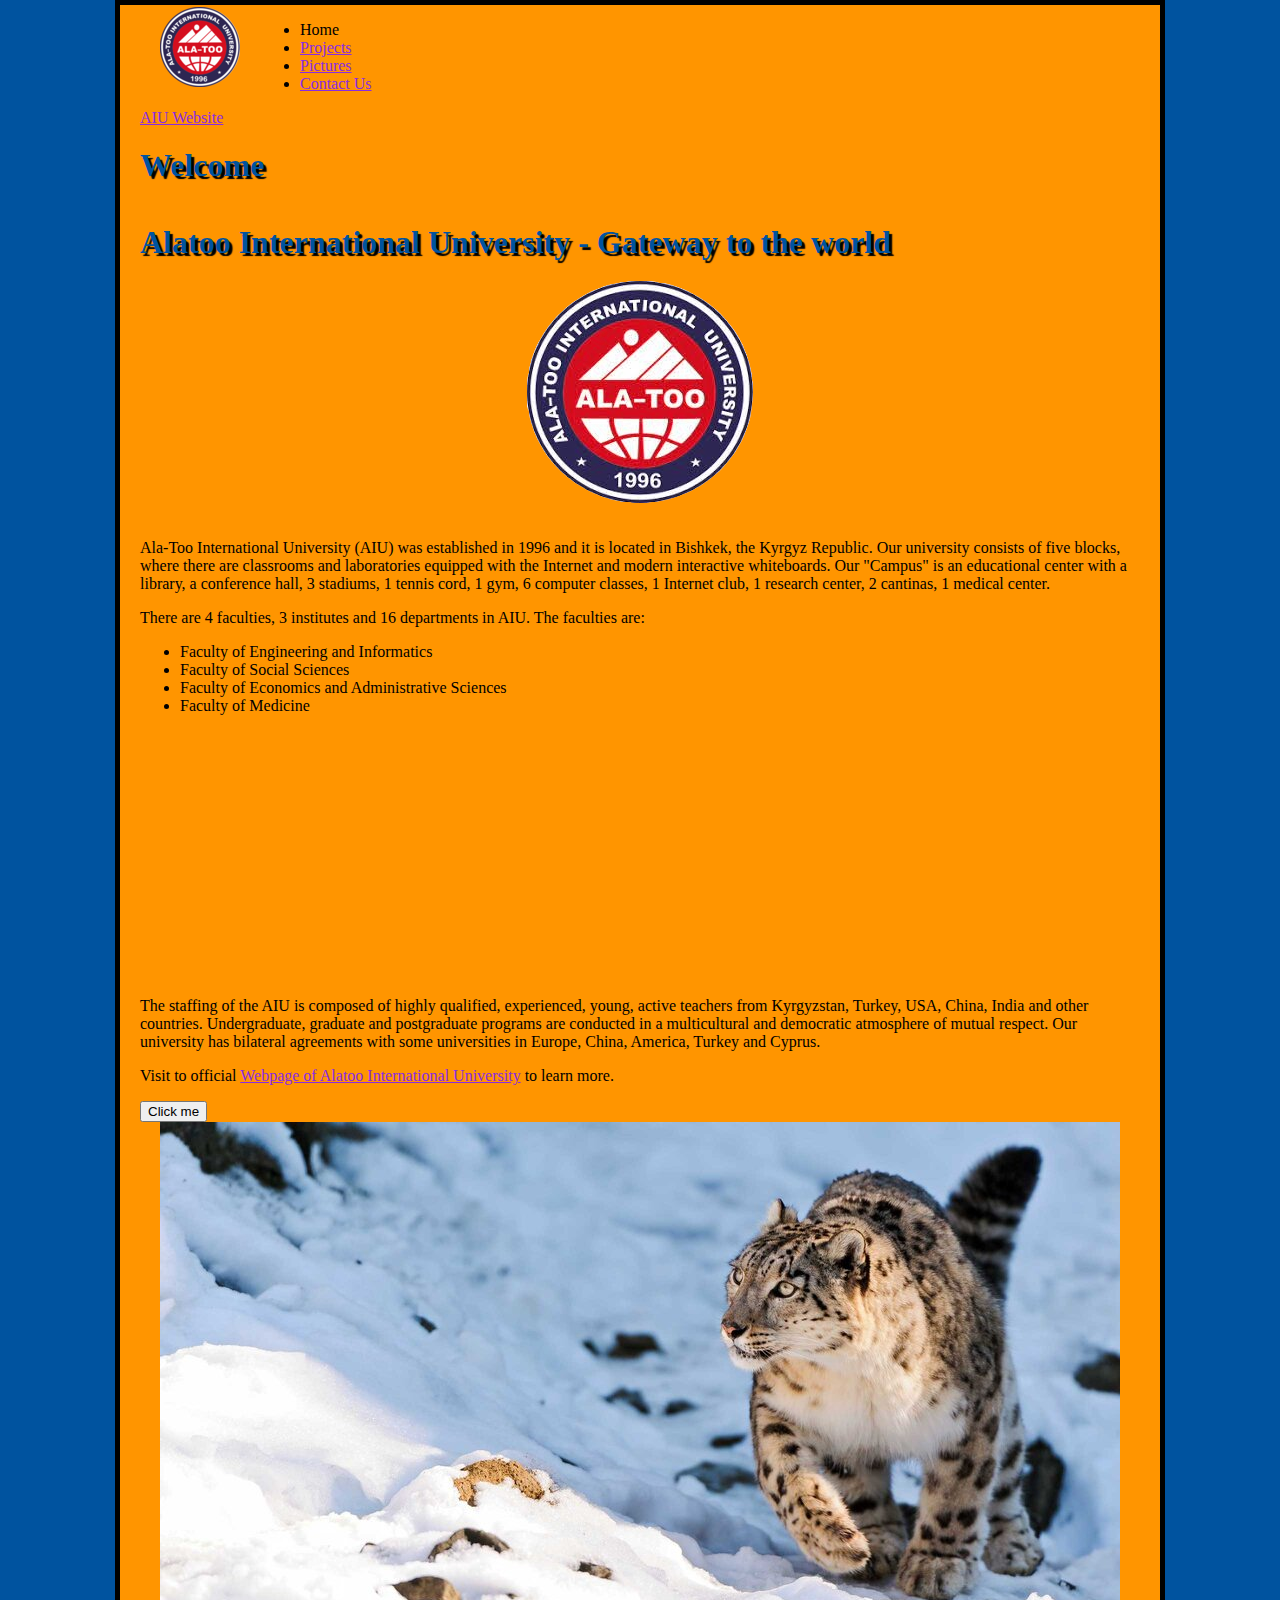
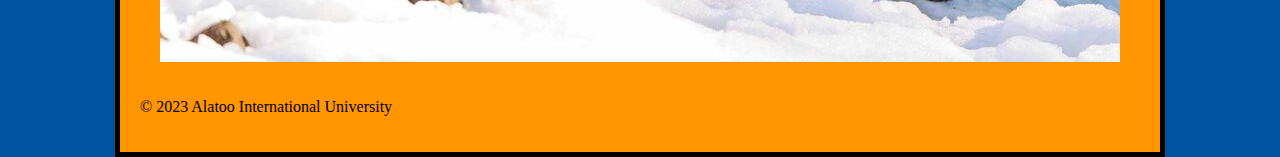
<file: index.html>
<!DOCTYPE html>
<html lang="en">
<head>
    <meta charset="UTF-8">
    <meta http-equiv="X-UA-Compatible" content="IE=edge">
    <meta name="viewport" content="width=device-width, initial-scale=1.0">
    <link rel="stylesheet" href="styles/styles.css">
    <script src = "scripts/main.js" defer></script>
    <title>Alatoo International University</title>
    <link rel="shortcut icon" href="image/logo.png" type="image/x-icon">
    <meta property = "og:title" content = "Alatoo International University">
    <meta property = "og:description" content = "Alatoo International University - place, where your dreams come true!">
    <meta property = "og:image" content = "image/logo.png">
    <meta name = "viewport" content = "width = device-width, initial-scale 1.0">
</head>
<body>
    <header>
        <picture>
            <source media="(min-width: 750px)" srcset = "image/alatoo-logo-large.png">
            <img id = "logo" src="image/alatoo-logo-small.png" alt="AIU logo">
        </picture>
        <nav>
            <ul id = "navbar">
                <li>Home</li>
                <li><a href="projects.html">Projects</a></li>
                <li><a href="pictures.html">Pictures</a></li>
                <li><a href="contacts.html">Contact Us</a></li>
            </ul>
        </nav>
    </header>

    <main>
        <a href="http://alatoo.edu.kg/"
        target = "_blank"
        title = "Alatoo Internation University Website">
        AIU Website </a>
        <h1 id = "header"> Welcome</h1>
        <h1>Alatoo International University - Gateway to the world</h1>

        <img id = "image" src = "image/logo.png" alt = "Alatoo Logo"/>

        <p>Ala-Too International University (AIU) was established in 1996 and it is located in Bishkek, the Kyrgyz
            Republic. Our university consists of five blocks, where there are classrooms and laboratories equipped
            with the Internet and modern interactive whiteboards. Our "Campus" is an educational center with a
            library, a conference hall, 3 stadiums, 1 tennis cord, 1 gym, 6 computer classes, 1 Internet club, 1
            research center, 2 cantinas, 1 medical center.</p>
            
        <p>There are 4 faculties, 3 institutes and 16 departments in AIU. The faculties are:</p>
        <ul>
            <li>Faculty of Engineering and Informatics</li>
            <li>Faculty of Social Sciences</li>
            <li>Faculty of Economics and Administrative Sciences</li>
            <li>Faculty of Medicine</li>
        </ul>
        <iframe 
            width="400" 
            height="250" 
            src="https://www.youtube.com/embed/RKTKv5TSfXM?si=n3a3oop1JhMU_LPq" 
            title="YouTube video player" 
            frameborder="0" 
            allow="accelerometer; autoplay; clipboard-write; encrypted-media; gyroscope; picture-in-picture; web-share" 
            allowfullscreen>
        </iframe>
        <p>The staffing of the AIU is composed of highly qualified, experienced, young, active teachers from Kyrgyzstan,
            Turkey, USA, China, India and other countries. Undergraduate, graduate and postgraduate programs
            are conducted in a multicultural and democratic atmosphere of mutual respect. Our university has
            bilateral agreements with some universities in Europe, China, America, Turkey and Cyprus.</p>

        <p>Visit to official <a href ="http://alatoo.edu.kg/">Webpage of Alatoo International University</a> to learn more.</p>
        <button id = "clickMeButton"> Click me</button>
        <picture>
            <source media="(max-width: 1000px)" srcset = "image/snow-leopard-cropped.jpg">
            <img src="image/snow-leopard-large.jpg" alt="AIU logo">
        </picture>
    </main>
    <footer>
        <p>&copy; 2023 Alatoo International University</p>
    </footer>
</body>
</html>
</file>
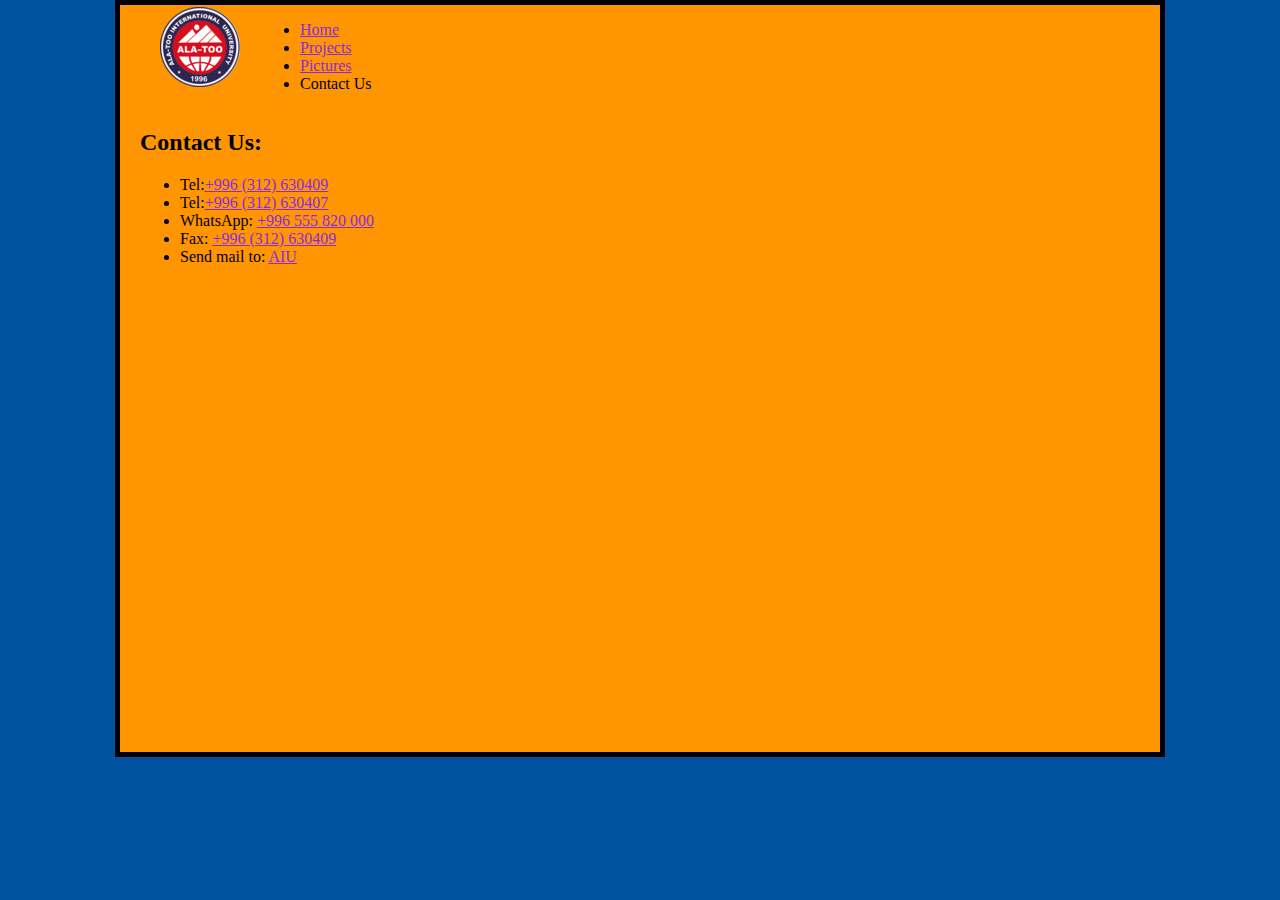
<file: contacts.html>
<!DOCTYPE html>
<html lang="en">
<head>
    <meta charset="UTF-8">
    <meta name="viewport" content="width=device-width, initial-scale=1.0">
    <link rel="stylesheet" href="styles/styles.css">
    <script src = "scripts/main.js" defer></script>
    <title>Contact Us</title>
</head>
<body>
    <header>
        <picture>
            <source media="(min-width: 750px)" srcset = "image/alatoo-logo-large.png">
            <img id = "logo" src="image/alatoo-logo-small.png" alt="AIU logo">
        </picture>
         <nav>
            <ul>
                <li><a href="index.html">Home</a></li>
                <li><a href="projects.html">Projects</a></li>
                <li><a href="pictures.html">Pictures</a></li>
                <li>Contact Us</li>
            </ul>
        </nav>
    </header>
   
    <main>
        <h2>Contact Us: </h2>
        <ul>
            <li>Tel:<a href="tel: +996 (312) 631425">+996 (312) 630409</a></li>
            <li>Tel:<a href="tel: +996 (312) 630407">+996 (312) 630407</a></li>
            <li>WhatsApp: <a href="tel: +996 (312) 630407">+996 555 820 000</a></li>
            <li>Fax: <a href="tel: +996 (312) 630409">+996 (312) 630409</a></li>
            <li>Send mail to: <a href="mailto:info@alatoo.edu.kg?subject=Hello&body=Hello%20AIU">AIU</a></li>
            </li>
        </ul>
        <iframe 
            src="https://www.google.com/maps/embed?pb=!1m18!1m12!1m3!1d5849.5122153998045!2d74.68198596469703!3d42.85688275023343!2m3!1f0!2f0!3f0!3m2!1i1024!2i768!4f13.1!3m3!1m2!1s0x389eb6c95311ea6b%3A0x7023946675e4c5a9!2z0JzQtdC20LTRg9C90LDRgNC-0LTQvdGL0Lkg0YPQvdC40LLQtdGA0YHQuNGC0LXRgiDQkNC70LAt0KLQvtC-!5e0!3m2!1sru!2skg!4v1695622168426!5m2!1sru!2skg" 
            width="600" 
            height="450" 
            style="border:0;" 
            allowfullscreen="" 
            loading="lazy" 
            referrerpolicy="no-referrer-when-downgrade">
        </iframe>
    </main>
</body>
</html>
</file>
<file: styles/styles.css>
html { 
    background-color: #00539F; 
} 
 
h1 { 
    margin: 0; 
    padding: 20px 0; 
    color: #00539F; 
    text-shadow: 3px 3px 1px black; 
} 
 
body { 
    margin : auto;
    width: 1000px; 
    background-color: #ff9500; 
    padding: 0 20px 20px 20px; 
    border: 5px solid black; 
}

img {
    display : block;
    margin : auto;
    padding: 0 20px 20px 20px;  
}

#logo {
    display: block;
    margin:  left;
}

a {
    color : blueviolet;
}

a:hover {
    color : grey;
}

button:hover {
    background-color : grey;
}

iframe {
    display: block;
    margin: auto;
}

header {
    display: flex;
    align-items: center; 
}
</file>
